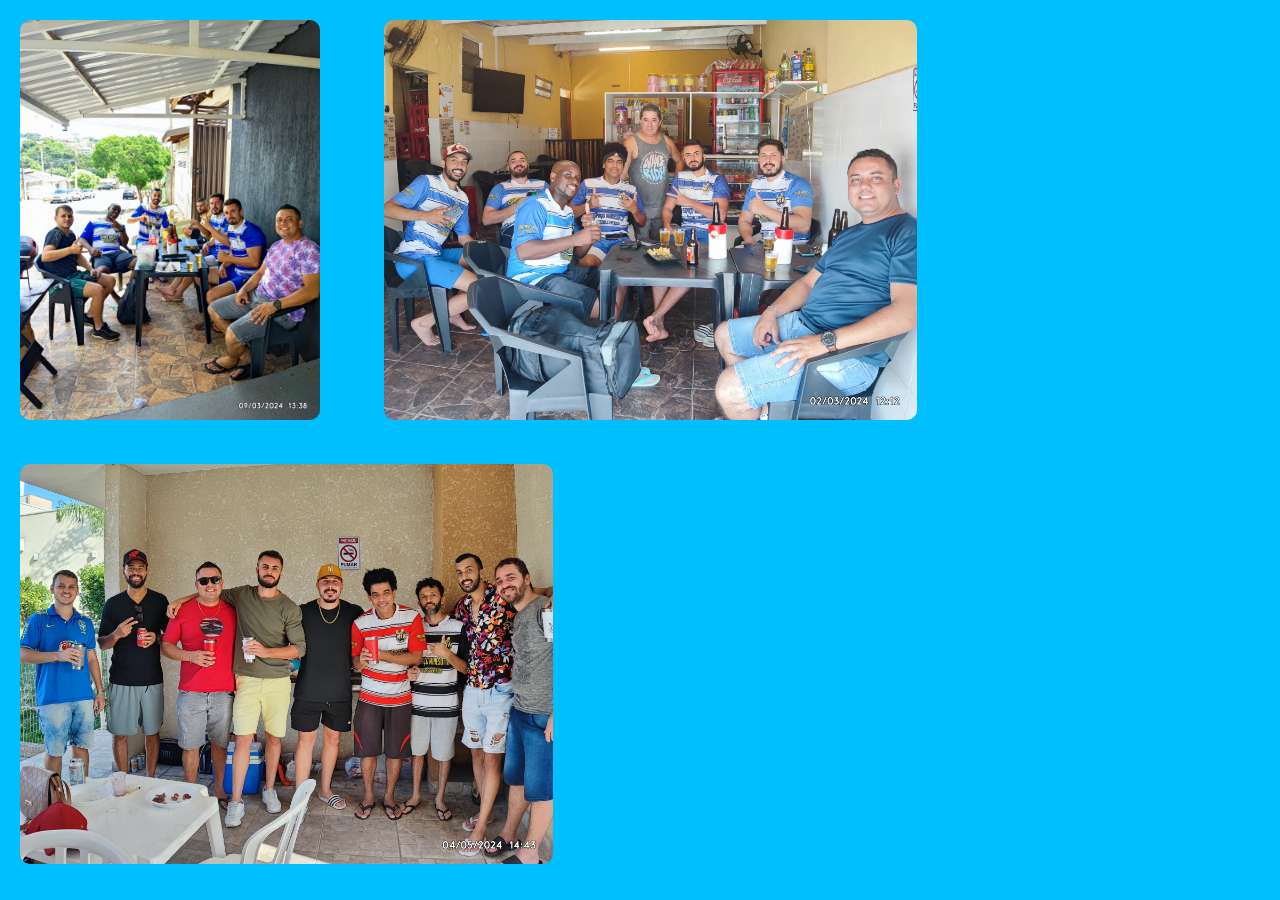
<file: confraternização.html>
<!DOCTYPE html>
<html lang="pt-br">

<head>
    <meta charset="UTF-8">
    <meta name="viewport" content="width=device-width, initial-scale=1.0">
    <title>Confra</title>
    <link rel="stylesheet" href="modelo.css">
</head>

<body>

    <div class="caixa-mamae">

            <img src="./img/WhatsApp Image 2024-03-11 at 22.47.32.jpeg" class="churras-foto1">
     
            <img src="./img/WhatsApp Image 2024-03-11 at 22.47.33.jpeg" class="churras-foto2">

            <img src="./img/7b1679cb-6216-4090-a9b7-4e88450c7c0e.jpg" class="churras-foto3">

    </div>



</body>

</html>
</file>
<file: modelo.css>
*{

    margin: 0;
    padding: 0;
    box-sizing: border-box;
    background: deepskyblue
}


.churras-foto1{

    border-radius: 10px;
    margin: 20px;
    height: 400px;
    display: inline-block;
}
.churras-foto2{

    border-radius: 10px;
    margin: 20px;
    margin-left: 40px;
    height: 400px;
    display: inline-block;
    
}

.churras-foto3{

    border-radius: 10px;
    margin: 20px;
    height: 400px;
    display: inline-block;
}
</file>
